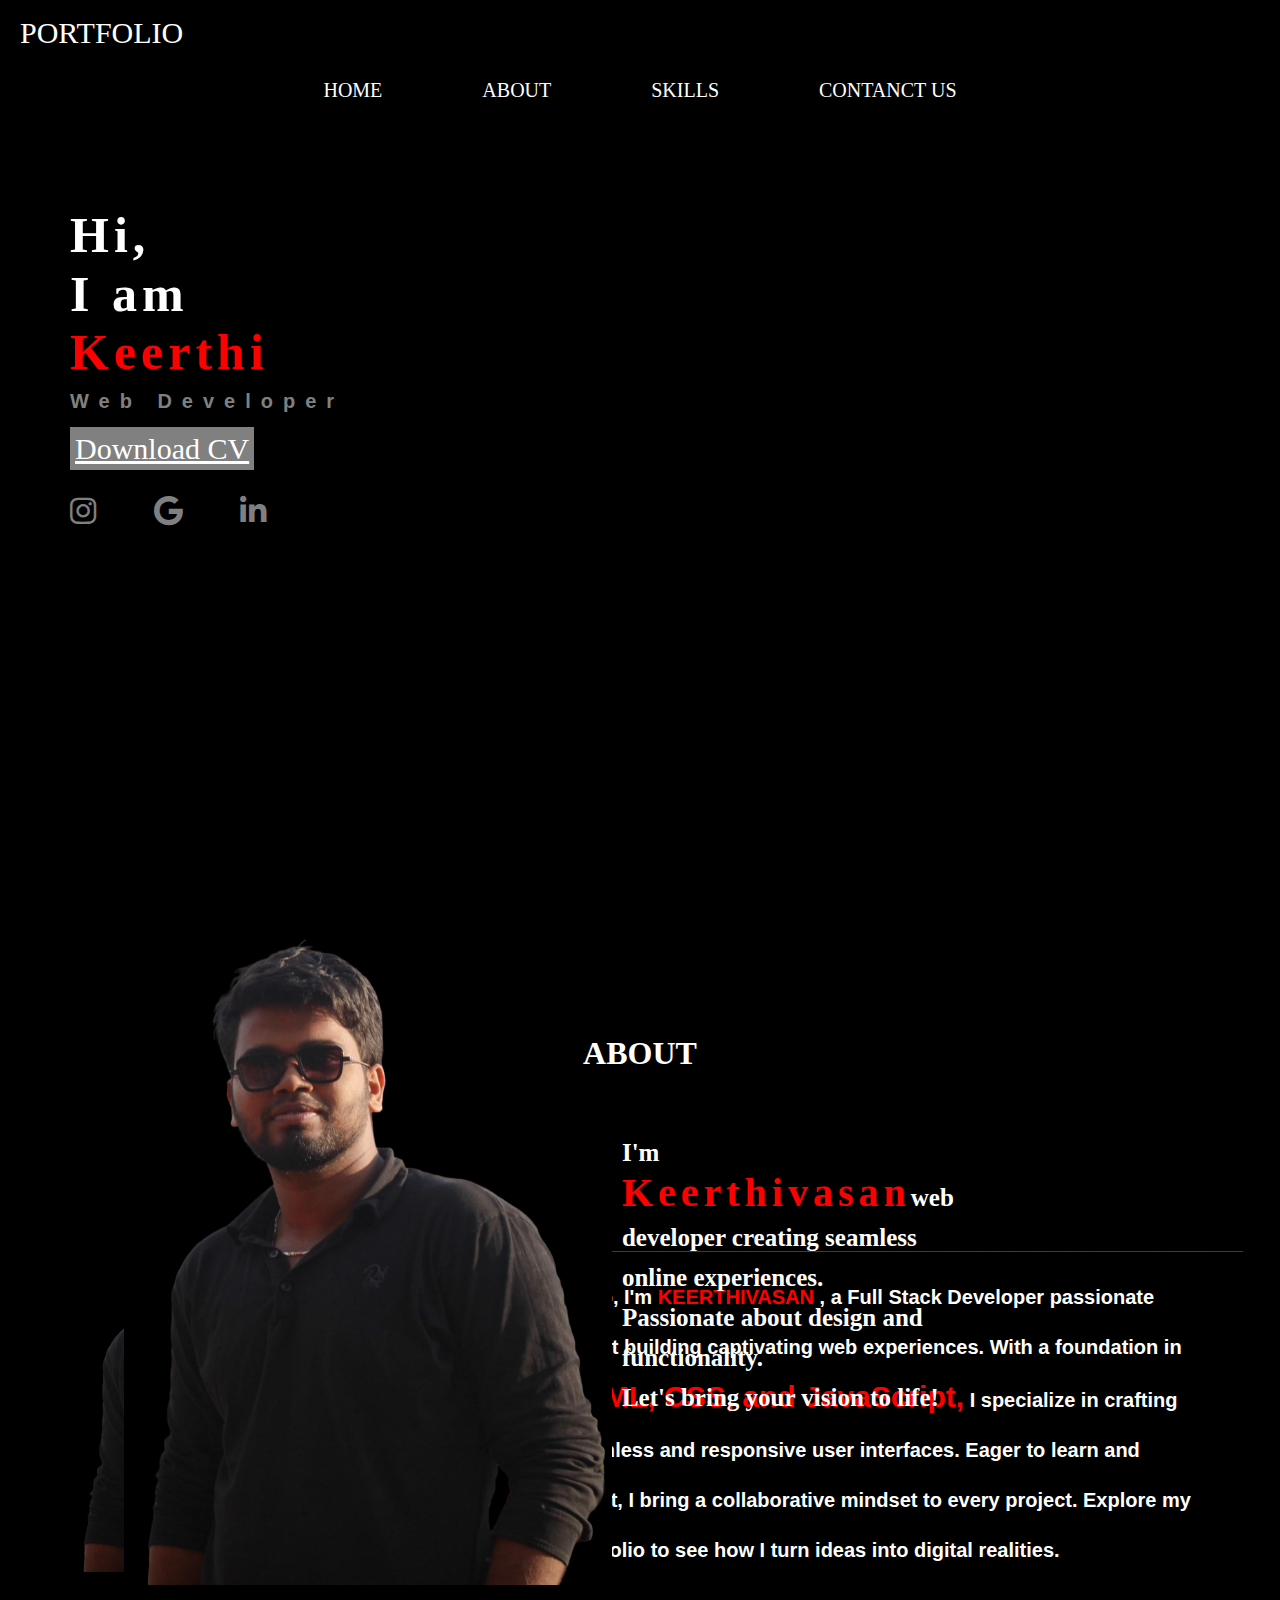
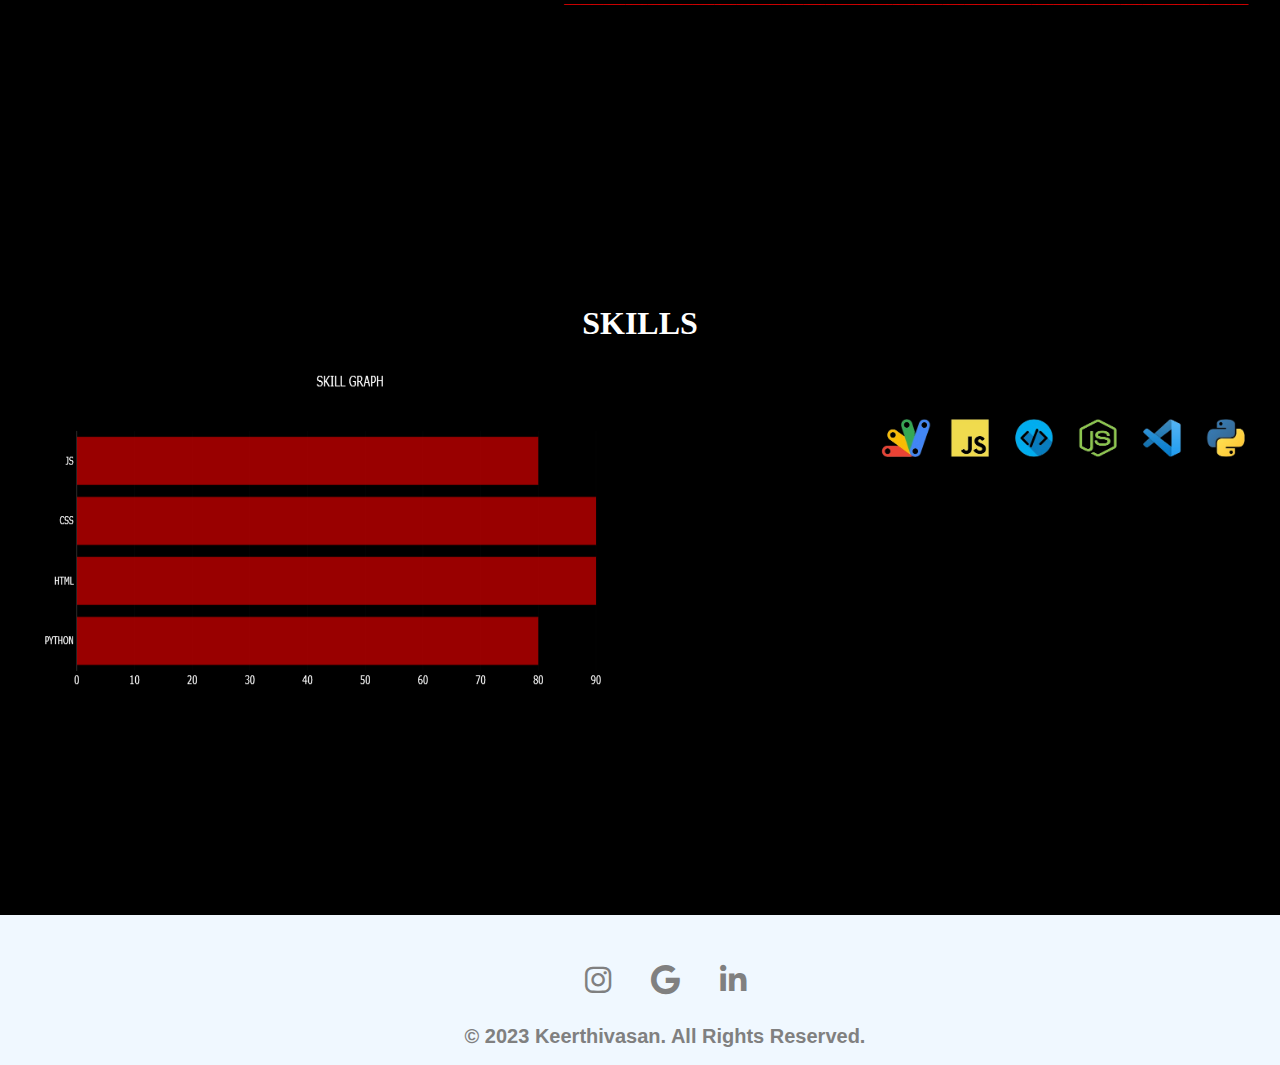
<file: index.html>
<!DOCTYPE html>
<html lang="en">
    <script src="https://cdn.plot.ly/plotly-latest.min.js"></script>
<head>
    <meta name="viewport" content="width=device-width,intial-scale=1.0">
    <meta charset="UTF-8">
    <meta name="viewport" content="width=device-width, initial-scale=1.0">
    <script src="https://cdn.plot.ly/plotly-latest.min.js"></script>
    <link rel="stylesheet" href="https://cdnjs.cloudflare.com/ajax/libs/font-awesome/6.0.0/css/all.min.css">

    
    <link rel="stylesheet" href="port.css">

    <title>Document</title>
</head>
<body>

    <div id="main" >PORTFOLIO</div>


    <div id="submain">
        <a class="a1" onclick="home()">HOME</a>
        <a class="a2" onclick="about()">ABOUT</a>
        <a class="a4"onclick="skills()">SKILLS</a>
        <a class="a3" onclick="contanct()">CONTANCT US</a>

       
    </div>



    <div width="100%" id="home">
    <div id="text">
        <h1 id="hii">Hi,</h1>
        <h1 id="i">I am <a style="color:red">Keerthi</a></h1>
        
        <h1 id="web">Web Developer</h1>
     
        <a  id="cv" href="kEERTHIVASAN CV .pdf" download="KEERTHIVASAN CV.pdf">Download CV</a><br>


       <a href="https://www.instagram.com/_.kv._22?igsh=OGQ5ZDc2ODk2ZA=="><i class="fa-brands fa-instagram" id="insta"></i></a> 
        <a href="mailto:keerthivasan903@gmail.com"><i class="fab fa-google" id="insta"></i></a>
        
        <a href="https://www.linkedin.com/in/keerthi-vasan-a9b393216/"><i class="fa-brands fa-linkedin-in" id="insta"></i></a>
    </div>

    <div id="image" >
        <img id="im1"src="image.jpg">
        <h1 id="content"> I'm <a id="name">Keerthivasan</a>web developer creating seamless online experiences. <br>Passionate about design and functionality.<br> Let's bring your vision to life!</div>
        
    
    </div>
    

   




    
     <div id="about">
        <h1 id="ab">ABOUT</h1>

        <div id="im"><img id="img1" src="image.jpg" ></div>
        
       <div id="aboutcontent">

        <p style="color:red">__________________________________________________________________________________________________________________________</p>
        <h1 >Hello, I'm <a style="color:red">KEERTHIVASAN</a> , a Full Stack Developer passionate about building captivating web experiences. With a foundation in <a style="color:red;font-size:30px;">HTML, CSS, and JavaScript,</a> I specialize in crafting seamless and responsive user interfaces. Eager to learn and adapt, I bring a collaborative mindset to every project. Explore my portfolio to see how I turn ideas into digital realities.</h1>  
        <p style="color:red">___________________________________________________________________________________________________________________________</p>   </div>
    
    </div>


    <div id="skills">
        <h1 id="sk">SKILLS</h1>
        <div>
            <img id="graph" src="newplot (2).png">
            <img id="spl" src="6751e887776f1f70640b57cdbea7d5d2-removebg-preview (1).png">
        </div>
    </div>






    <div id="contanct">


        <div id="icons">
            <a href="https://www.instagram.com/_.kv._22?igsh=OGQ5ZDc2ODk2ZA=="><i class="fa-brands fa-instagram" id="inst"></i></a>
           <a href="mailto:keerthivasan903@gmail.com"> <i class="fab fa-google" id="inst"></i></a>
           <a href="https://www.linkedin.com/in/keerthi-vasan-a9b393216/"> <i class="fa-brands fa-linkedin-in" id="inst"></i></a>
            
        </div>


        <div><h1 id="rights">© 2023 Keerthivasan. All Rights Reserved.</h1></div>
    
    </div>


    <script src="port.js">

    </script>

</body>
</html>
</file>
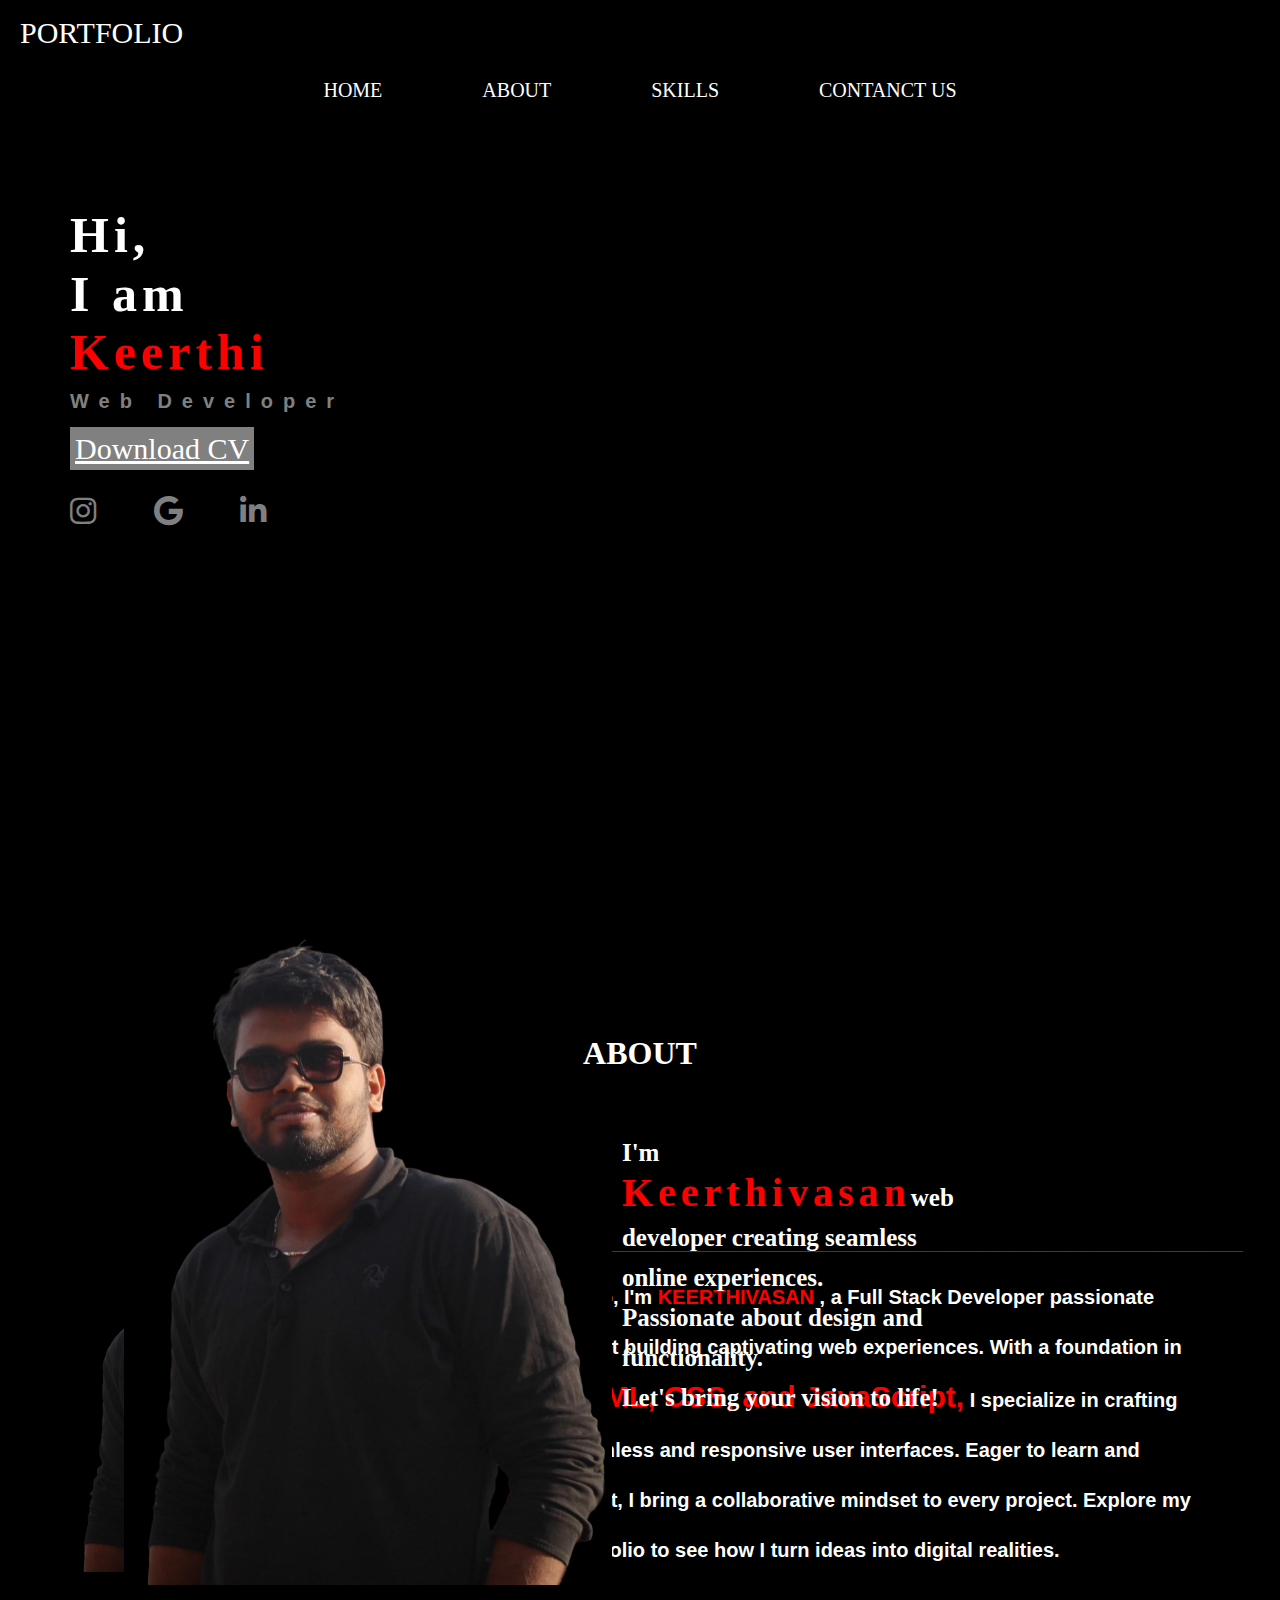
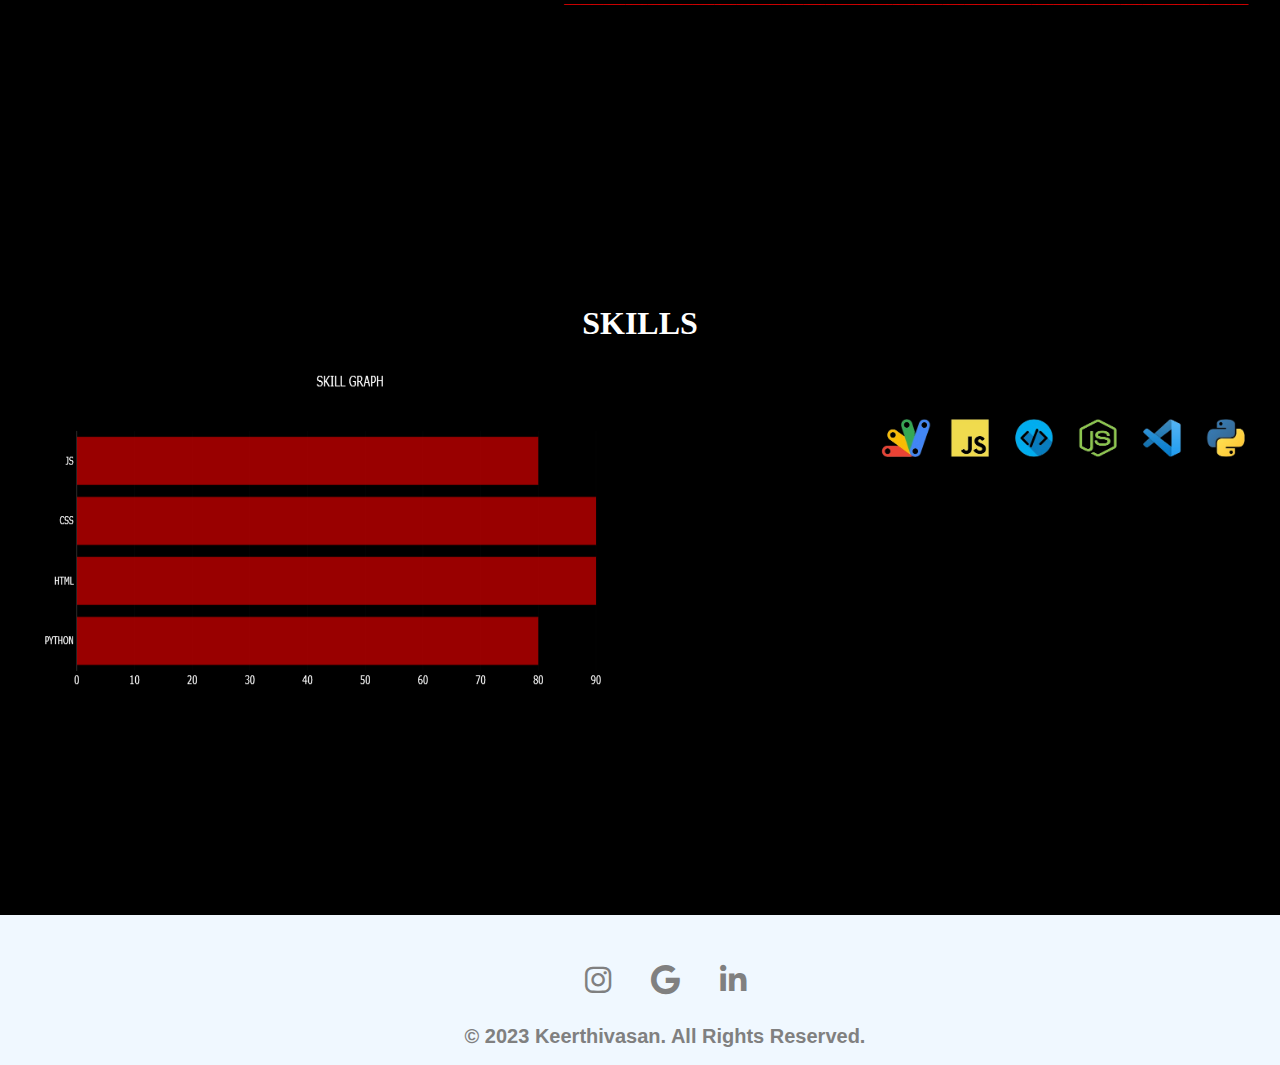
<file: port.html>
<!DOCTYPE html>
<html lang="en">
    <script src="https://cdn.plot.ly/plotly-latest.min.js"></script>
<head>
    <meta name="viewport" content="width=device-width,intial-scale=1.0">
    <meta charset="UTF-8">
    <meta name="viewport" content="width=device-width, initial-scale=1.0">
    <script src="https://cdn.plot.ly/plotly-latest.min.js"></script>
    <link rel="stylesheet" href="https://cdnjs.cloudflare.com/ajax/libs/font-awesome/6.0.0/css/all.min.css">

    
    <link rel="stylesheet" href="port.css">

    <title>Document</title>
</head>
<body>

    <div id="main" >PORTFOLIO</div>


    <div id="submain">
        <a class="a1" onclick="home()">HOME</a>
        <a class="a2" onclick="about()">ABOUT</a>
        <a class="a4"onclick="skills()">SKILLS</a>
        <a class="a3" onclick="contanct()">CONTANCT US</a>

       
    </div>



    <div width="100%" id="home">
    <div id="text">
        <h1 id="hii">Hi,</h1>
        <h1 id="i">I am <a style="color:red">Keerthi</a></h1>
        
        <h1 id="web">Web Developer</h1>
     
        <a  id="cv" href="kEERTHIVASAN CV .pdf" download="KEERTHIVASAN CV.pdf">Download CV</a><br>


       <a href="https://www.instagram.com/_.kv._22?igsh=OGQ5ZDc2ODk2ZA=="><i class="fa-brands fa-instagram" id="insta"></i></a> 
        <a href="mailto:keerthivasan903@gmail.com"><i class="fab fa-google" id="insta"></i></a>
        
        <a href="https://www.linkedin.com/in/keerthi-vasan-a9b393216/"><i class="fa-brands fa-linkedin-in" id="insta"></i></a>
    </div>

    <div id="image" >
        <img id="im1"src="image.jpg">
        <h1 id="content"> I'm <a id="name">Keerthivasan</a>web developer creating seamless online experiences. <br>Passionate about design and functionality.<br> Let's bring your vision to life!</div>
        
    
    </div>
    

   




    
     <div id="about">
        <h1 id="ab">ABOUT</h1>

        <div id="im"><img id="img1" src="image.jpg" ></div>
        
       <div id="aboutcontent">

        <p style="color:red">__________________________________________________________________________________________________________________________</p>
        <h1 >Hello, I'm <a style="color:red">KEERTHIVASAN</a> , a Full Stack Developer passionate about building captivating web experiences. With a foundation in <a style="color:red;font-size:30px;">HTML, CSS, and JavaScript,</a> I specialize in crafting seamless and responsive user interfaces. Eager to learn and adapt, I bring a collaborative mindset to every project. Explore my portfolio to see how I turn ideas into digital realities.</h1>  
        <p style="color:red">___________________________________________________________________________________________________________________________</p>   </div>
    
    </div>


    <div id="skills">
        <h1 id="sk">SKILLS</h1>
        <div>
            <img id="graph" src="newplot (2).png">
            <img id="spl" src="6751e887776f1f70640b57cdbea7d5d2-removebg-preview (1).png">
        </div>
    </div>






    <div id="contanct">


        <div id="icons">
            <a href="https://www.instagram.com/_.kv._22?igsh=OGQ5ZDc2ODk2ZA=="><i class="fa-brands fa-instagram" id="inst"></i></a>
           <a href="mailto:keerthivasan903@gmail.com"> <i class="fab fa-google" id="inst"></i></a>
           <a href="https://www.linkedin.com/in/keerthi-vasan-a9b393216/"> <i class="fa-brands fa-linkedin-in" id="inst"></i></a>
            
        </div>


        <div><h1 id="rights">© 2023 Keerthivasan. All Rights Reserved.</h1></div>
    
    </div>


    <script src="port.js">

    </script>

</body>
</html>
</file>
<file: port.css>
*{margin:0;padding:0;box-sizing: border-box;overflow-x: none}


@import url('https://fonts.googleapis.com/css2?family=Merriweather:ital,wght@1,900&family=Source+Code+Pro:wght@700&display=swap');


body {
    background-color:black;
    width: 100%;
}

#home
{
    width:100%;
    height: 100vh;
}

#main
{
    width: 100%;
    height: 65px;
    color: grey;
    color:white;
    font-family: 'Merriweather', serif;
    display:flex;
    align-items: center;
    font-size: 30px;
    margin-left: 20px;

    
}


#submain {
    display: flex;
    align-items: center;
    width: 100%;
    height: 50px;
    justify-content: center;
    float:left;
    margin-bottom: 10px;

}

.a1
{
    margin-left: 100px;
}
.a1, .a2, .a3 ,.a4{
    color: white;
    font-size: 20px;
    margin-right: 100px;
}

#im1
{
   width:500px;
   height: 700px;
   margin-bottom: 80px;

}




@import url('https://fonts.googleapis.com/css2?family=Poppins:wght@200&display=swap');

#text
{
    color:white;
    float:left;
    margin-left:20px;
    margin-bottom: 100px;
    height: 500px;
    width:30%;
    font-size: 30px;
    margin-top: 100px;
    margin-right: 50px

}

  @import url('https://fonts.googleapis.com/css2?family=Playfair+Display&display=swap');


#hii
{
    font-family: 'Playfair Display', serif;
    font-size: 50px;
    margin-left: 50px;
    line-height: 20px;
    margin-bottom:20px;
    letter-spacing: 5px;
}

#i{
    margin-left: 50px;
    margin-bottom:20px;
    font-family:Georgia, 'Times New Roman', Times, serif;
    font-size: 50px;
    letter-spacing: 5px;
}

@import url('https://fonts.googleapis.com/css2?family=Oswald:wght@300&display=swap');

#web
{
    line-height: 1px;
    margin-left:50px;font-size:20px;
    font-family: 'Oswald', sans-serif;
    letter-spacing: 10px;
    color:grey;
    margin-bottom: 30px;

}

#cv
{
    margin-left: 50px;
    margin-top: 50px;
    padding-left: 5px;
    padding-top: 5px;
    padding-right: 5px;
    padding-bottom: 5px;
    color:white;

    background-color:grey
}

#cv:hover
{
    background-color:black;
    cursor: pointer;
}


#insta
{
    color:grey;
    margin-left: 50px;
    margin-top: 30px;
    cursor: pointer;
}

#insta:hover{
    color:red
}


#image
{
    height: 100%;
    justify-content: center;
    display: flex;
    align-items: center;
    width:65%;
    margin-left:10%;
    color:white;
    
}

#content
{
    font-size: 25px;
    line-height: 40px;
    font-family:cursive;
    margin-right: 10px;
    margin-left: 10px;

}
button:hover{
    color:red;
    cursor: pointer;
}

.a1:hover
{
    color:red;
    cursor: pointer;
}
.a2:hover
{
    color:red;
    cursor: pointer;

}
.a3:hover
{
    color: red;
    cursor: pointer;
}
.a4:hover
{
    color:red;
    cursor: pointer;
}




#about
{
    width:100%;
    height: 100vh;


}

#ab
{
    color:white;
    align-items: center;
    justify-content: center;
    padding-top: 70px;
    display:flex;
    width: 100%;
}


#img1{
    width:400px;
    height:500px;
}
#im
{
    margin-left: 5%;
    float:left;
}


@import url('https://fonts.googleapis.com/css2?family=Montserrat:wght@300&display=swap');
#aboutcontent
{
    color:white;
    width:50%;
    float:left;
    margin-left: 100px;
    margin-top: 150px;
    font-size:10px;
    line-height: 50px;
    font-family: Arial, Helvetica, sans-serif;
    
}

#skills
{
    width:100%;
    height: 50vh;
}



#sk
{
    
    color:white;
    align-items: center;
    justify-content: center;
    padding-top: 40px;
    display:flex;
    width: 100%;
}



#contanct
{
    width:100%;
    height:150px;
    background-color:black;
    margin-top: 200px;
    background-color: aliceblue
}

@import url('https://fonts.googleapis.com/css2?family=Raleway:wght@600&display=swap');
#co
{
    width: 100%;

    align-items: center;
    justify-content: center;
    padding-top: 50px;
    display:flex;
    font-family: 'Raleway', sans-serif;
    font-weight: 300;
    font-size: 20px;
    display: flex;
    align-items: baseline;
    justify-content:first baseline;
    margin-left: 20px;
    color: white;
}


#inst:hover{
    color:red;
}



#icons
{
    color:grey;
    margin-left: 10px;
    display: flex;
    align-items: center;
    justify-content: center;
    
}
#graph
{
   width: 50%;
   height: 400px;
   margin-left: 30px;
;
}
#spl
{
margin-left: 200px;
margin-bottom: 250px;
width: 30%;
}


#inst
{
    color:grey;
    margin-left: 40px;
    margin-top: 50px;
    font-size: 30px;
}



@import url('https://fonts.googleapis.com/css2?family=Open+Sans:wght@300&display=swap');


#rights
{
    color:grey;
    align-items: center;
    display: flex;
    justify-content: center;
    font-size: 20px;
    margin-left: 50px;
    margin-top: 30px;
    font-family: 'Open Sans', sans-serif;
}
#name
{
    color:red;
    font-size:40px;
    letter-spacing:5px;
}



@media  screen and (max-width:600px){
    body{
        width:600px;
    }
    #main
    {
        width: 1000px;
       
    }
#submain
    {
        display: flex;
        align-items: center;
        justify-content: center;
        width: 1000px;
    }
    .a1
{
    margin-left: 300px;
}
.a1, .a2, .a3 ,.a4{
    color: white;
    font-size: 20px;
    margin-right: 100px;
}

 #home
{
    width: 1000px;

}
#text
{
    width: 300px;


}
#image
{
    float: left;
    width: 300px;
    margin-left: 150px;
}
#im1
{
    width:300px;
   height: auto;
   margin-right: 10
}
#content
{
    font-size: 40px;
    line-height: 40px;
    font-family:cursive;

}
#hii
{
    font-family: 'Playfair Display', serif;
    font-size: 40px;
    line-height: 20px;
    margin-bottom:20px;
    letter-spacing: 5px;
}

#i{
    width:500px;
    letter-spacing: 0px;
    font-size: 40px;
    margin-bottom: 20px;
   
}

@import url('https://fonts.googleapis.com/css2?family=Oswald:wght@300&display=swap');

#web
{
    line-height: 1px;
    margin-left:50px;font-size:15px;
    font-family: 'Oswald', sans-serif;
    letter-spacing: 10px;
    color:grey;
    margin-bottom: 1px;
    margin-bottom: 30px;

}

#cv
{
    margin-left: 50px;
    margin-top: 30px;
    padding-left: 5px;
    padding-top: 5px;
    padding-right: 5px;
    padding-bottom: 5px;
    color:white;
    background-color:grey
}
#content
{
    font-size: 20px;
    line-height: 30px;
    font-family:cursive;
    margin-right: 10px;
    margin-left: 10px;
    width: 600px;
}
#about
{
    width:1000px;
}
#ab
{
        width: 1000px;
        padding-top: 0px;
        margin-bottom: 10px;
}

#img1
{
    width:300px;
    height: auto;
    margin-bottom:10px;
    float: left;
}

#aboutcontent
{
    color:white;
    float: left;
    line-height: 30px;
    font-size: 10px;
    width:550px;
    font-family: Arial, Helvetica, sans-serif;
    margin-top: 100px;
    margin-left:50px;
    
}
#skills
{
    width: 1000px;

}
#graph
{
    width: 500px;
    float: left;
}
#spl
{
    width:200px;
    float:left;
    margin-top: 200px;
    margin-right: 70px;
}
#contanct
{
    width: 1000px;
    height: 20vh;
    background-color: black;
    
}
#icons
{
    width: 1000px;
    padding-bottom: 10px;
    padding-left: 20px;
    display: flex;
    justify-content: center;
    align-items: center;
}
#rights
{
    width: 1000px;
    align-items: center;
    display: flex;
    padding-bottom: 30px;
}
#insta
{
    font-size: 20px;
}
#cv
{
    font-size: 20px;
}



    }
</file>
